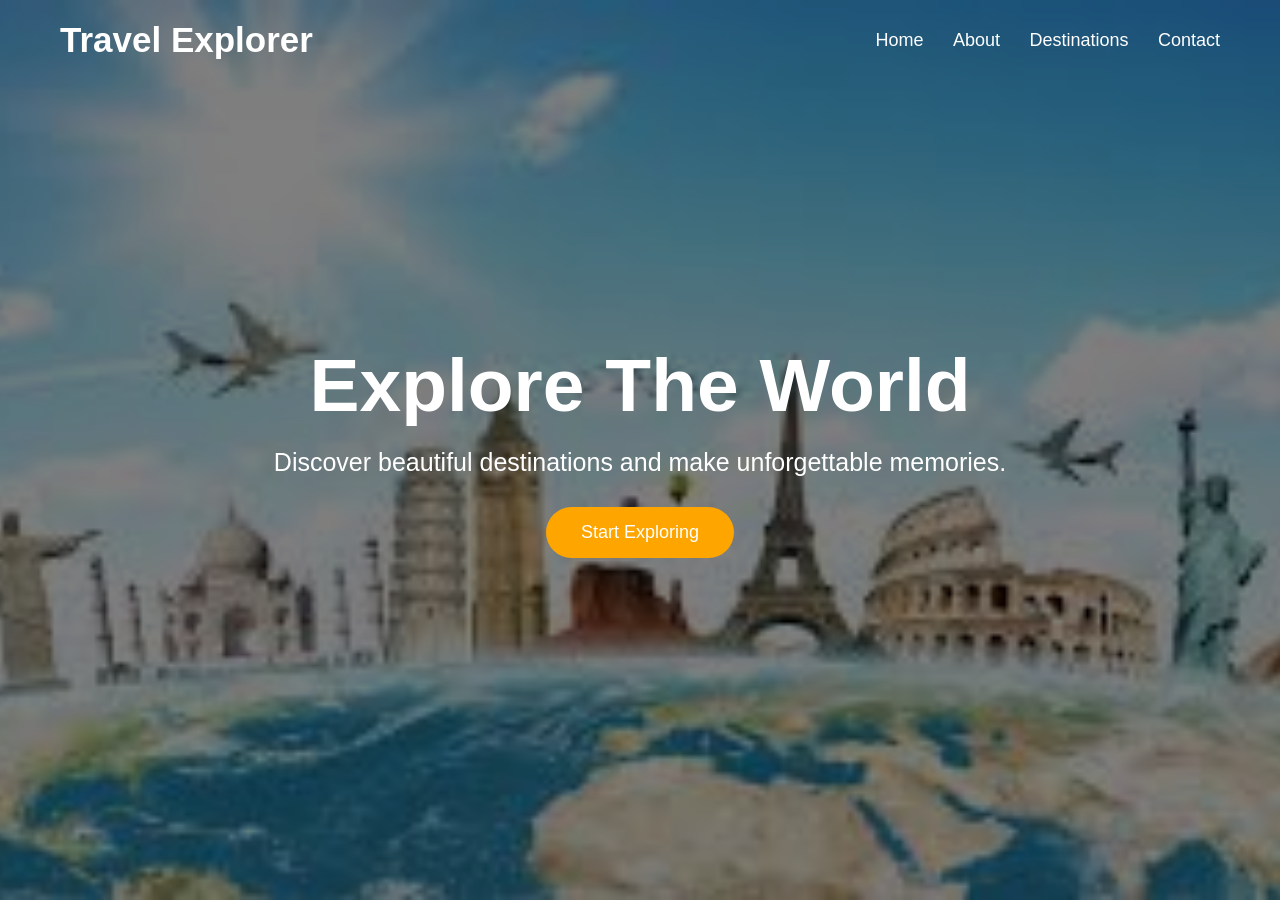
<file: index.html>
<!DOCTYPE html>
<html lang="en">

<head>
    <meta charset="UTF-8">
    <meta name="viewport" content="width=device-width, initial-scale=1.0">
    <title>Travel Explorer</title>

    <link rel="stylesheet" href="style.css">
</head>

<body>

    <header>

        <div class="logo">
            Travel Explorer
        </div>

        <nav>
            <a href="index.html">Home</a>
            <a href="about.html">About</a>
            <a href="destinations.html">Destinations</a>
            <a href="contact.html">Contact</a>
        </nav>

    </header>

    <section class="hero">

        <div class="overlay">

            <h1>Explore The World</h1>

            <p>
                Discover beautiful destinations and make unforgettable memories.
            </p>

            <a href="destinations.html">
                <button>Start Exploring</button>
            </a>

        </div>

    </section>

</body>

</html>
</file>
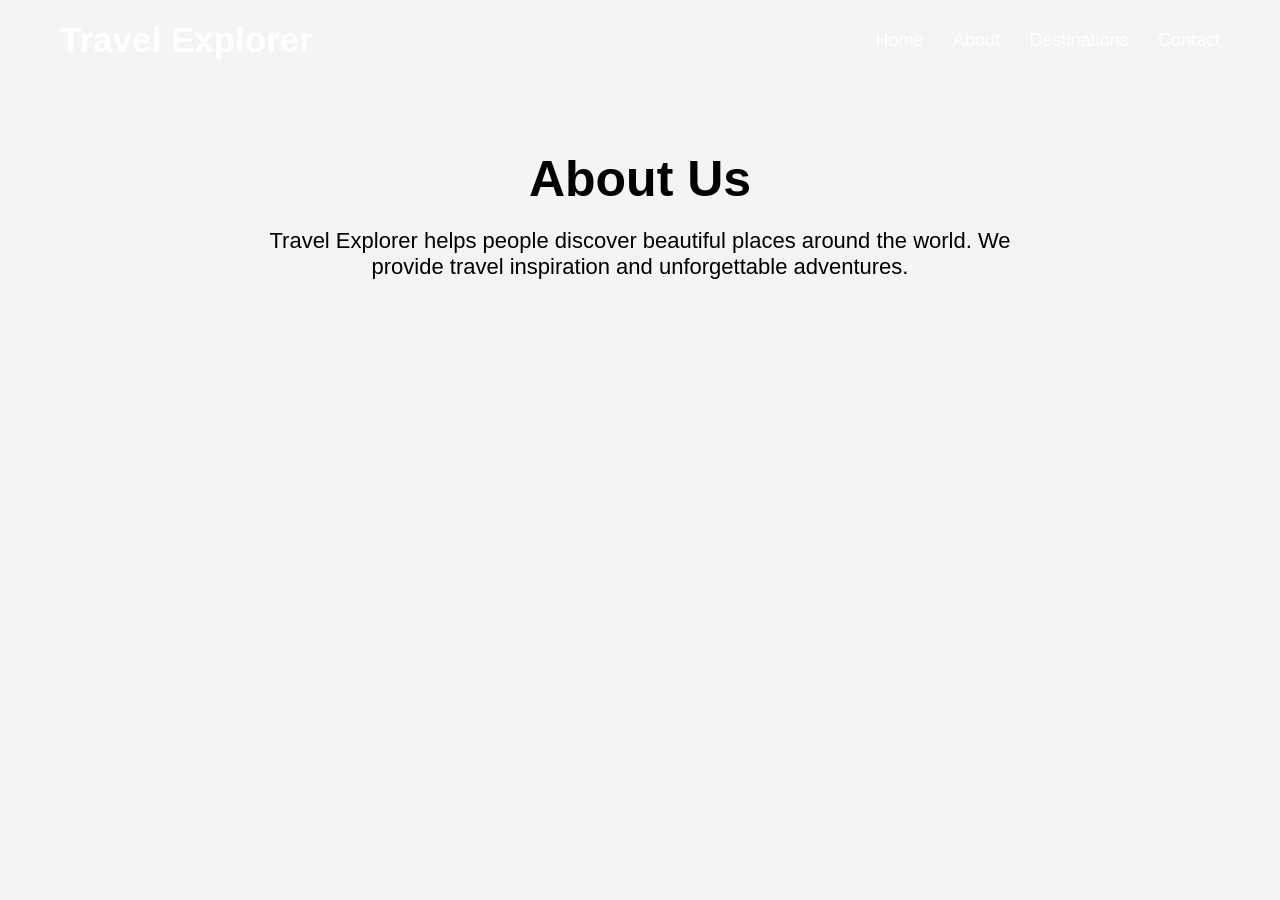
<file: about.html>
<!DOCTYPE html>
<html lang="en">

<head>
    <meta charset="UTF-8">
    <meta name="viewport" content="width=device-width, initial-scale=1.0">
    <title>About</title>

    <link rel="stylesheet" href="style.css">
</head>

<body>

    <header>

        <div class="logo">
            Travel Explorer
        </div>

        <nav>
            <a href="index.html">Home</a>
            <a href="about.html">About</a>
            <a href="destinations.html">Destinations</a>
            <a href="contact.html">Contact</a>
        </nav>

    </header>

    <section class="page">

        <h1>About Us</h1>

        <p>
            Travel Explorer helps people discover beautiful places around the world.
            We provide travel inspiration and unforgettable adventures.
        </p>

    </section>

</body>

</html>
</file>
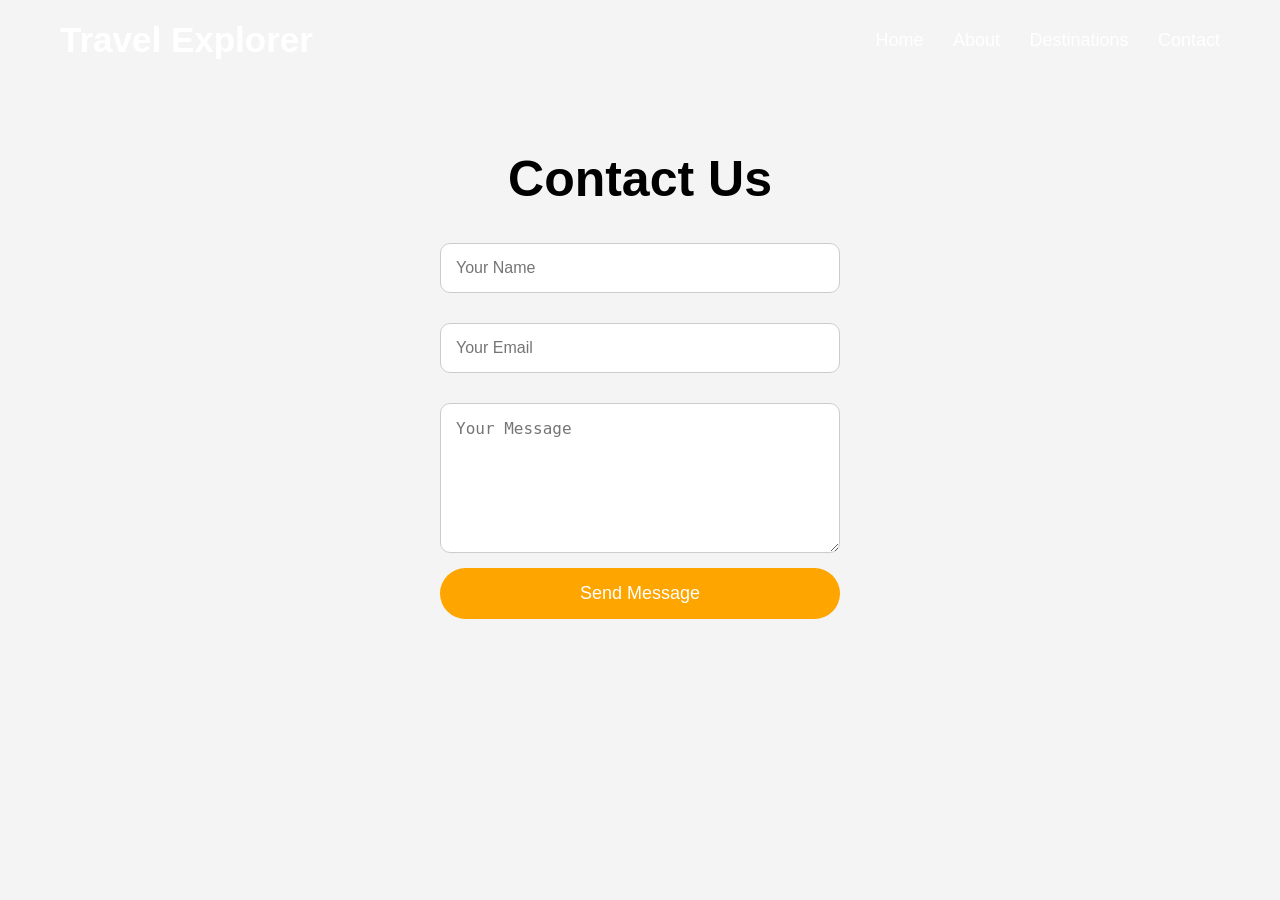
<file: contact.html>
<!DOCTYPE html>
<html lang="en">

<head>
    <meta charset="UTF-8">
    <meta name="viewport" content="width=device-width, initial-scale=1.0">
    <title>Contact</title>

    <link rel="stylesheet" href="style.css">
</head>

<body>

    <header>

        <div class="logo">
            Travel Explorer
        </div>

        <nav>
            <a href="index.html">Home</a>
            <a href="about.html">About</a>
            <a href="destinations.html">Destinations</a>
            <a href="contact.html">Contact</a>
        </nav>

    </header>

    <section class="page">

        <h1>Contact Us</h1>

        <form>

            <input type="text" placeholder="Your Name">

            <input type="email" placeholder="Your Email">

            <textarea placeholder="Your Message"></textarea>

            <button type="submit">Send Message</button>

        </form>

    </section>

</body>

</html>
</file>
<file: style.css>
* {
    margin: 0;
    padding: 0;
    box-sizing: border-box;
}

body {
    font-family: Arial, sans-serif;
}

/* HEADER */

header {
    width: 100%;
    padding: 20px 60px;

    display: flex;
    justify-content: space-between;
    align-items: center;

    position: absolute;
    top: 0;

    z-index: 100;
}

.logo {
    color: white;
    font-size: 35px;
    font-weight: bold;
}

nav a {
    color: white;
    text-decoration: none;
    margin-left: 25px;
    font-size: 18px;

    transition: 0.3s;
}

nav a:hover {
    color: yellow;
}

/* HERO SECTION */

.hero {
    height: 100vh;

    background-image: url('travel.jpg');

    background-size: cover;
    background-position: center;

    display: flex;
    justify-content: center;
    align-items: center;
}

/* OVERLAY */

.overlay {
    width: 100%;
    height: 100vh;

    background: rgba(0, 0, 0, 0.5);

    display: flex;
    flex-direction: column;
    justify-content: center;
    align-items: center;
}

/* HERO TEXT */

.overlay h1 {
    color: white;
    font-size: 75px;
    margin-bottom: 20px;
}

.overlay p {
    color: white;
    font-size: 25px;
    margin-bottom: 30px;
}

/* BUTTON */

button {
    padding: 15px 35px;

    border: none;
    border-radius: 30px;

    background: orange;
    color: white;

    font-size: 18px;
    cursor: pointer;

    transition: 0.3s;
}

button:hover {
    background: darkorange;
    transform: scale(1.05);
}

/* PAGE */

.page {
    padding: 150px 50px;
    text-align: center;
    min-height: 100vh;

    background: #f4f4f4;
}

.page h1 {
    font-size: 50px;
    margin-bottom: 20px;
}

.page p {
    font-size: 22px;
    max-width: 800px;
    margin: auto;
}

/* DESTINATION CARDS */

.cards {
    display: flex;
    justify-content: center;
    gap: 30px;
    margin-top: 50px;

    flex-wrap: wrap;
}

.card {
    width: 300px;
    background: white;

    border-radius: 15px;
    overflow: hidden;

    box-shadow: 0px 5px 15px rgba(0,0,0,0.2);

    transition: 0.3s;
}

.card:hover {
    transform: translateY(-10px);
}

.card img {
    width: 100%;
    height: 220px;

    object-fit: cover;
}

.card h2 {
    margin-top: 15px;
}

.card p {
    padding: 15px;
}

/* CONTACT FORM */

form {
    width: 400px;
    margin: auto;

    display: flex;
    flex-direction: column;
}

form input,
form textarea {
    margin: 15px 0;
    padding: 15px;

    border: 1px solid #ccc;
    border-radius: 10px;

    font-size: 16px;
}

textarea {
    height: 150px;
}
</file>
